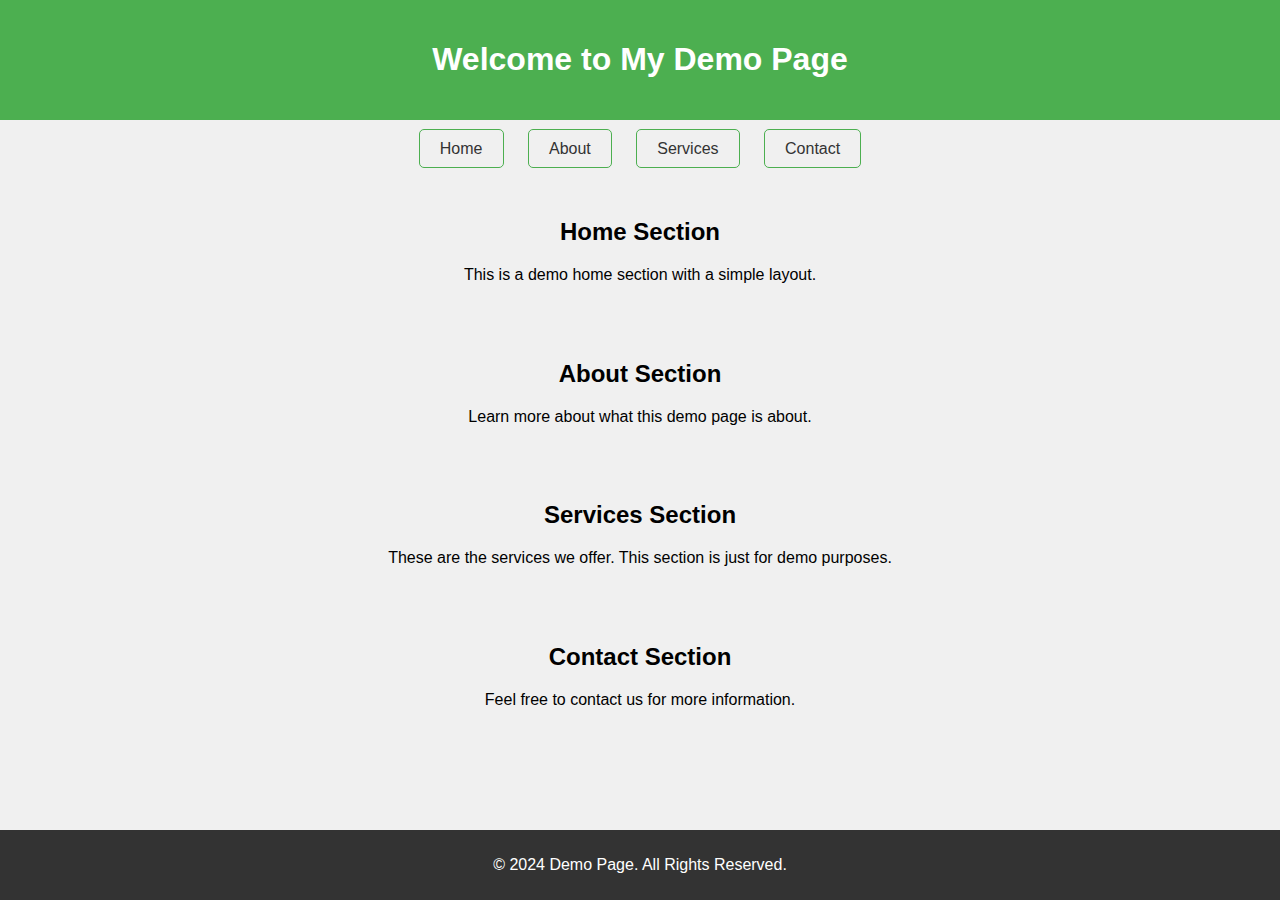
<file: index.html>
<!DOCTYPE html>
<html lang="en">
<head>
    <meta charset="UTF-8">
    <meta http-equiv="X-UA-Compatible" content="IE=edge">
    <meta name="viewport" content="width=device-width, initial-scale=1.0">
    <title>Demo Index Page</title>
    <style>
        body {
            font-family: Arial, sans-serif;
            background-color: #f0f0f0;
            margin: 0;
            padding: 0;
        }
        header {
            background-color: #4CAF50;
            color: white;
            padding: 20px;
            text-align: center;
        }
        nav {
            margin: 20px;
            text-align: center;
        }
        nav a {
            margin: 10px;
            text-decoration: none;
            color: #333;
            padding: 10px 20px;
            border: 1px solid #4CAF50;
            border-radius: 5px;
        }
        nav a:hover {
            background-color: #4CAF50;
            color: white;
        }
        section {
            padding: 20px;
            text-align: center;
        }
        footer {
            background-color: #333;
            color: white;
            text-align: center;
            padding: 10px 0;
            position: fixed;
            width: 100%;
            bottom: 0;
        }
    </style>
</head>
<body>

    <header>
        <h1>Welcome to My Demo Page</h1>
    </header>

    <nav>
        <a href="#home">Home</a>
        <a href="#about">About</a>
        <a href="#services">Services</a>
        <a href="#contact">Contact</a>
    </nav>

    <section id="home">
        <h2>Home Section</h2>
        <p>This is a demo home section with a simple layout.</p>
    </section>

    <section id="about">
        <h2>About Section</h2>
        <p>Learn more about what this demo page is about.</p>
    </section>

    <section id="services">
        <h2>Services Section</h2>
        <p>These are the services we offer. This section is just for demo purposes.</p>
    </section>

    <section id="contact">
        <h2>Contact Section</h2>
        <p>Feel free to contact us for more information.</p>
    </section>

    <footer>
        <p>&copy; 2024 Demo Page. All Rights Reserved.</p>
    </footer>

</body>
</html>
</file>
